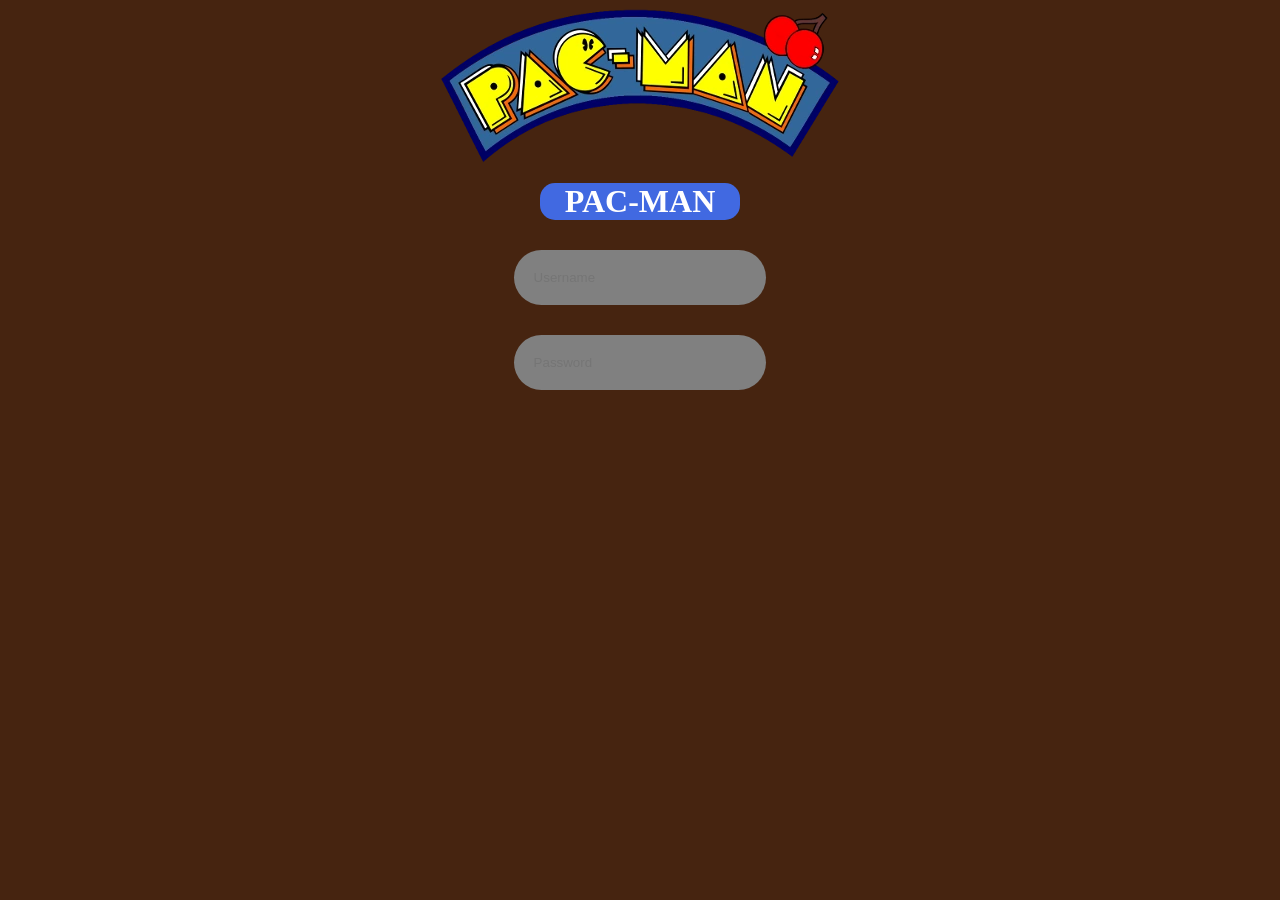
<file: index.html>
<!DOCTYPE html>
<html>
<head>
  <title> Pac-Man Login Page</title>

<style>
 h1{
color: white;
  }

body{
  background-color: rgba(58, 22, 1, 0.938);
  width:auto;
  height: 100%;
}

.flex-container{
  flex-wrap: wrap ;
  display: flex;
  justify-content: center;
  align-items: center;
  margin: auto;
  padding: 10px;
  width: 20%;
  gap: 10px;
  border-radius: 55px;

}
.pac{
  margin: auto;
  width: 200px;
  display: flex;
  justify-content: center;
  align-items: center;
  background-color: royalblue;
  text-align: center;
  margin-bottom: 10px;
  text-transform: uppercase;
  border-radius: 15px;
}

img{
  margin-bottom: 20px;
  display: block;
  margin-left: auto;
  margin-right: auto;
  max-width: 100%;
    min-width: 100px;
    height: auto;
}

input[type=text] {
  width: 100%;
  padding: 20px 20px;
  margin: 10px 0;
  box-sizing: border-box;
  border: none;
  border-radius: 55px;
  background-color: grey;
}

input[type=text]:focus {
  background-color: rgb(250, 250, 250);
} 
</style>

</head>
<body>

  <img src="pacman.jpg" alt="p-m">

  <h1 class="pac">pac-man</h1>


  <form class="flex-container">
  <input type="text" id="fname" placeholder="Username" name="fname">
  <input type="text" id="fname" placeholder="Password" name="fname">
  </form>


</body>
</html>
</file>
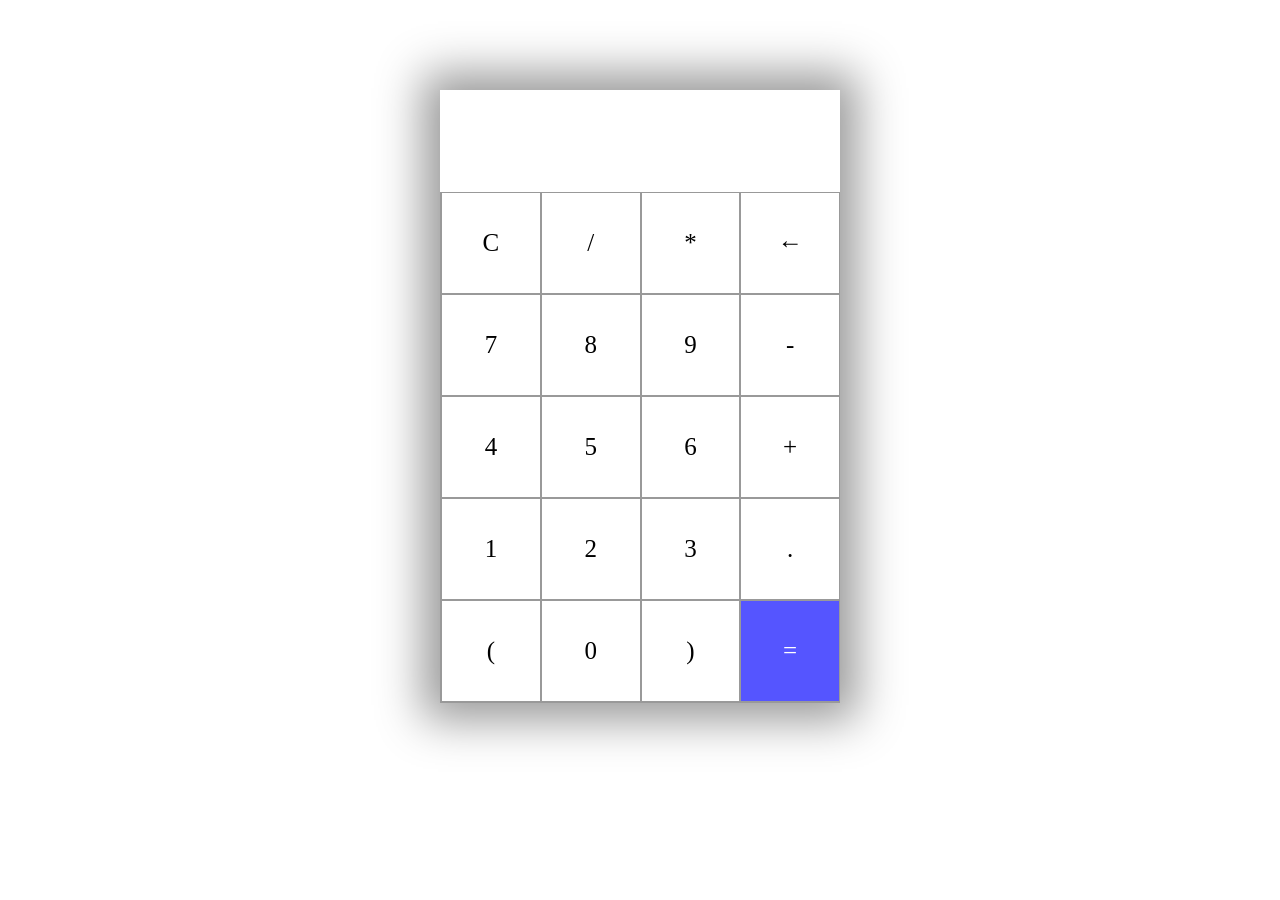
<file: calculator-v2/index.html>
<html lang="en">
<head>
    <meta charset="UTF-8">
    <meta name="viewport" content="width=device-width, initial-scale=1.0">
    <title>My Calculator</title>
    <link rel="stylesheet" href="style.css">
</head>
<body>
    <section>
        <div class="container">
            <div id="display"></div>
            <div class="buttons">
                <div class="button">C</div>
                <div class="button">/</div>
                <div class="button">*</div>
                <div class="button">&larr;</div>
                <div class="button">7</div>
                <div class="button">8</div>
                <div class="button">9</div>
                <div class="button">-</div>
                <div class="button">4</div>
                <div class="button">5</div>
                <div class="button">6</div>
                <div class="button">+</div>
                <div class="button">1</div>
                <div class="button">2</div>
                <div class="button">3</div>
                <div class="button">.</div>
                <div class="button">(</div>
                <div class="button">0</div>
                <div class="button">)</div>
                <div id="equal" class="button">=</div>
            </div>
        </div>
    </section>
    <script src="index.js"></script>
</body>
</html>
</file>
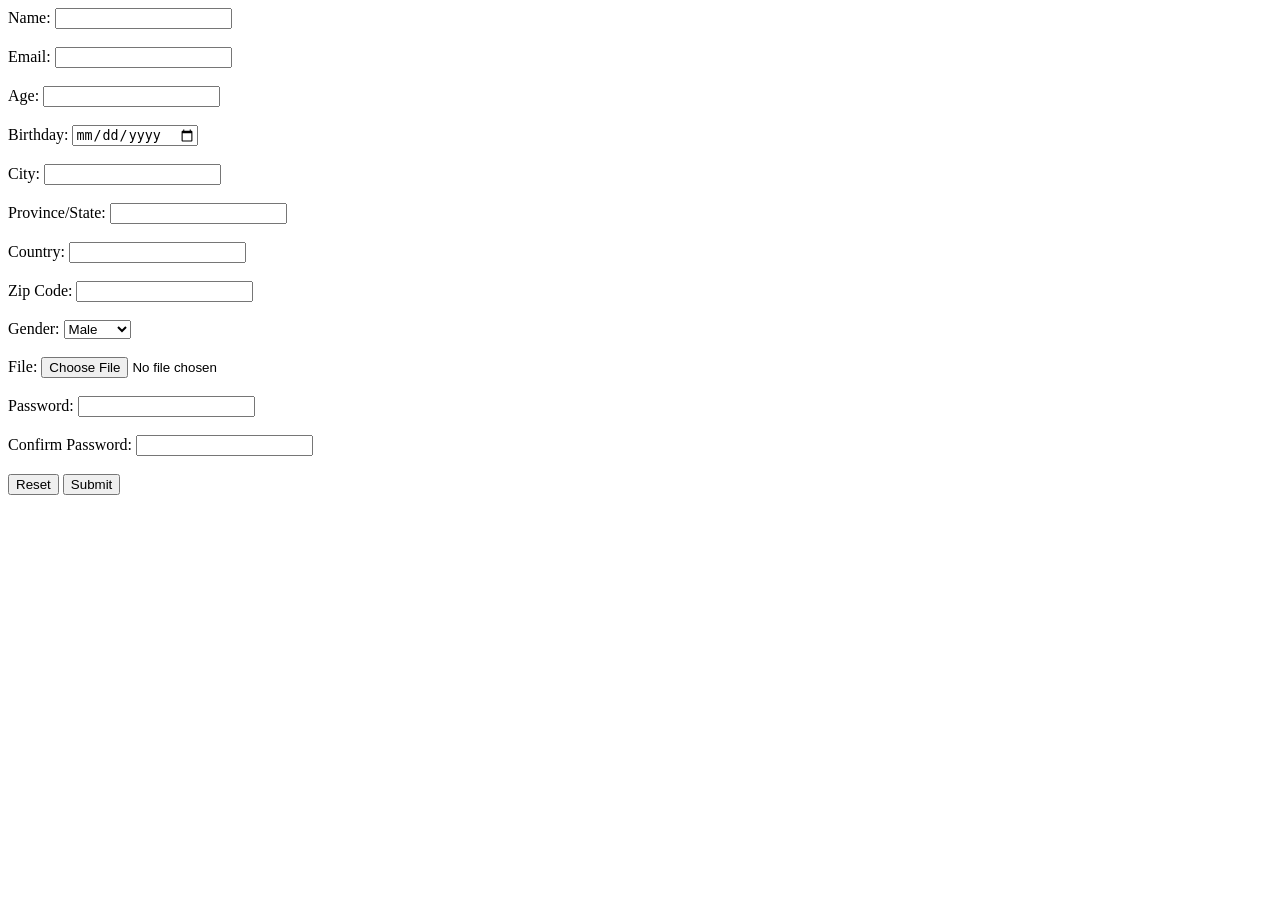
<file: form.html>
<!DOCTYPE html>
<html>
<head>
  <title>Form Example</title>
</head>
<body>
  <form action="results.html" method="GET" enctype="multipart/form-data">
    <label for="name">Name:</label>
    <input type="text" id="name" name="name" required><br><br>
    
    <label for="email">Email:</label>
    <input type="email" id="email" name="email" required><br><br>
    
    <label for="age">Age:</label>
    <input type="number" id="age" name="age" required><br><br>
    
    <label for="birthday">Birthday:</label>
    <input type="date" id="birthday" name="birthday" required><br><br>
    
    <label for="city">City:</label>
    <input type="text" id="city" name="city" required><br><br>
    
    <label for="state">Province/State:</label>
    <input type="text" id="state" name="state" required><br><br>
    
    <label for="country">Country:</label>
    <input type="text" id="country" name="country" required><br><br>
    
    <label for="zipcode">Zip Code:</label>
    <input type="text" id="zipcode" name="zipcode" required><br><br>
    
    <label for="gender">Gender:</label>
    <select id="gender" name="gender" required>
      <option value="male">Male</option>
      <option value="female">Female</option>
      <option value="other">Other</option>
    </select><br><br>
    
    <label for="file">File:</label>
    <input type="file" id="file" name="file"><br><br>
    
    <label for="password">Password:</label>
    <input type="password" id="password" name="password" required><br><br>
    
    <label for="confirm_password">Confirm Password:</label>
    <input type="password" id="confirm_password" name="confirm_password" required><br><br>
    
    <input type="reset" value="Reset">
    <input type="submit" value="Submit">
  </form>
</body>
</html>
</file>
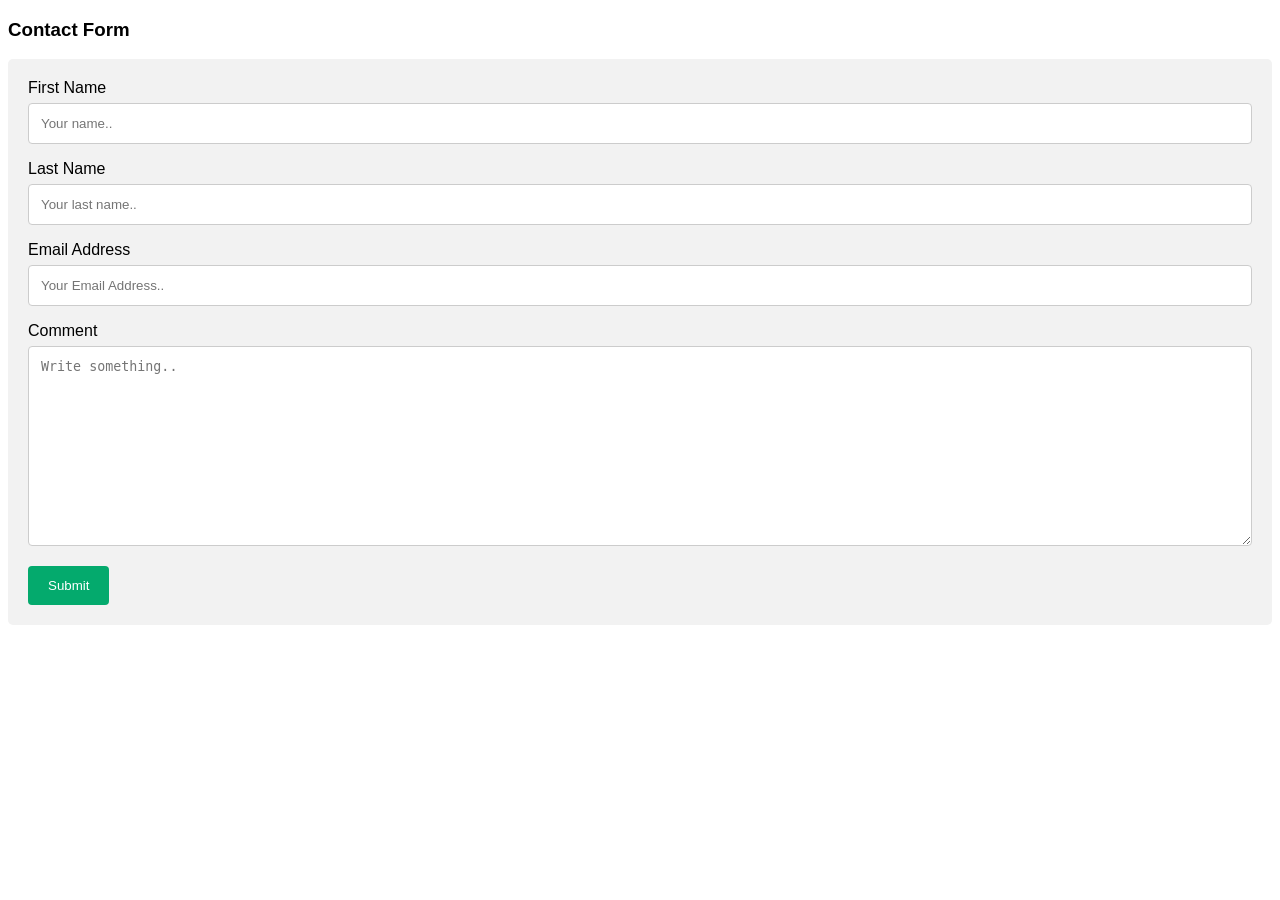
<file: forms/contacts.html>
<!DOCTYPE html>
<html>
<head>
<meta name="viewport" content="width=device-width, initial-scale=1">
<title>Contact Form</title>
<style>
body {font-family: Arial, Helvetica, sans-serif;}
* {box-sizing: border-box;}

input[type=text], select, textarea {
  width: 100%;
  padding: 12px;
  border: 1px solid #ccc;
  border-radius: 4px;
  box-sizing: border-box;
  margin-top: 6px;
  margin-bottom: 16px;
  resize: vertical;
}

input[type=submit] {
  background-color: #04AA6D;
  color: white;
  padding: 12px 20px;
  border: none;
  border-radius: 4px;
  cursor: pointer;
}

input[type=submit]:hover {
  background-color: #45a049;
}

.container {
  border-radius: 5px;
  background-color: #f2f2f2;
  padding: 20px;
}
</style>
</head>
<body>

<h3>Contact Form</h3>

<div class="container">
  <form action="https://formspree.io/f/mgebjged" method="POST">
    <label for="fname">First Name</label>
    <input type="text" id="fname" name="First Name" placeholder="Your name.." required>

    <label for="lname">Last Name</label>
    <input type="text" id="lname" name="Last Name" placeholder="Your last name.." required>
    
    <label for="lname">Email Address</label>
    <input type="text" id="email" name="email" placeholder="Your Email Address.." required>

    <label for="comment">Comment</label>
    <textarea name="comment" placeholder="Write something.." style="height:200px"></textarea>

    <input type="submit" value="Submit">
  </form>
</div>

</body>
</html>
</file>
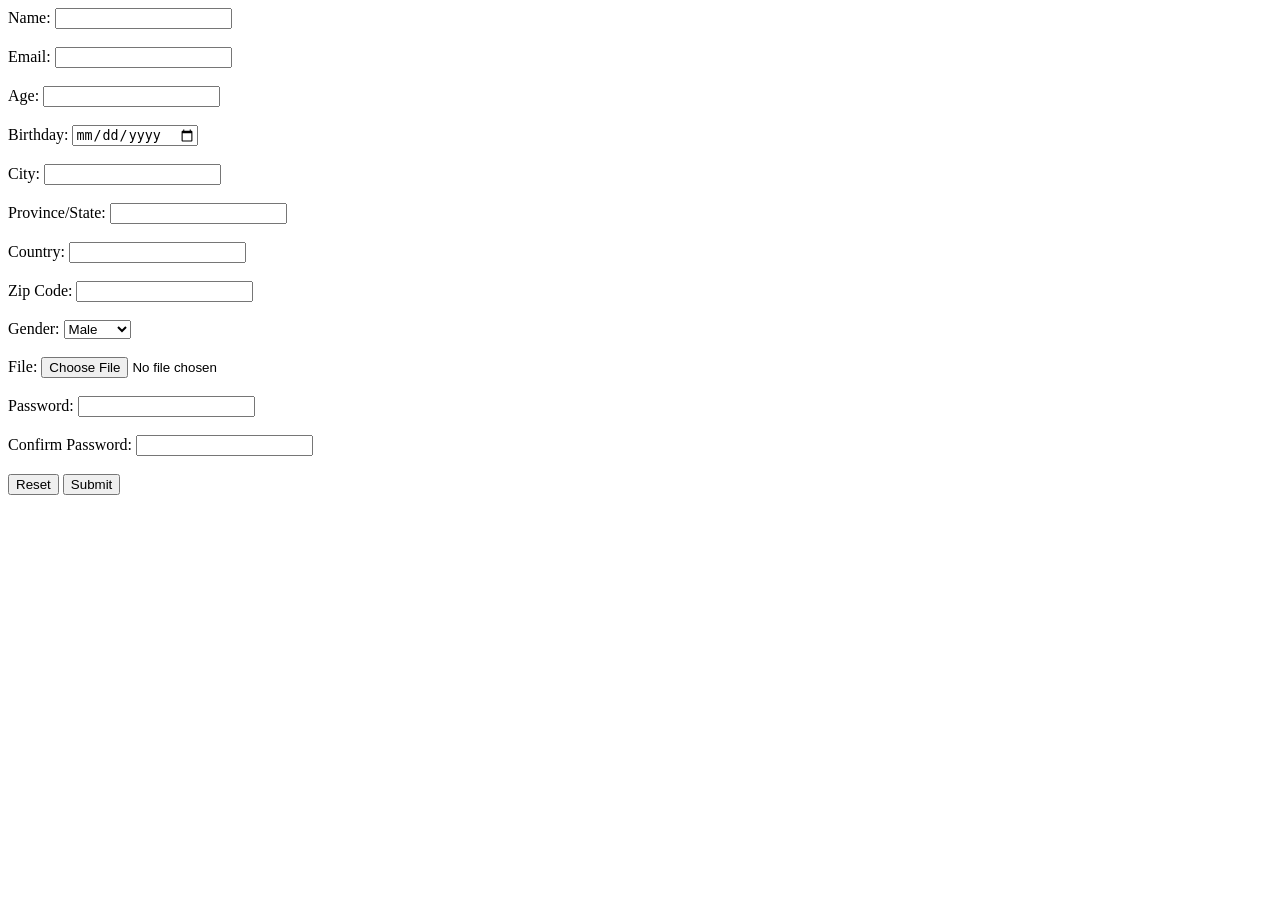
<file: forms/form.html>
<!DOCTYPE html>
<html>
<head>
  <title>Form Example</title>
  <!-- <script>
  src="script.js"
  </script> -->
</head>
<body>
  <form action="results.html" method="GET" enctype="multipart/form-data">
    <label for="name">Name:</label>
    <input type="text" id="name" name="name" required><br><br>
    
    <label for="email">Email:</label>
    <input type="email" id="email" name="email" required><br><br>
    
    <label for="age">Age:</label>
    <input type="number" id="age" name="age" required><br><br>
    
    <label for="birthday">Birthday:</label>
    <input type="date" id="birthday" name="birthday" required><br><br>
    
    <label for="city">City:</label>
    <input type="text" id="city" name="city" required><br><br>
    
    <label for="state">Province/State:</label>
    <input type="text" id="state" name="state" required><br><br>
    
    <label for="country">Country:</label>
    <input type="text" id="country" name="country" required><br><br>
    
    <label for="zipcode">Zip Code:</label>
    <input type="text" id="zipcode" name="zipcode" required><br><br>
    
    <label for="gender">Gender:</label>
    <select id="gender" name="gender" required>
      <option value="male">Male</option>
      <option value="female">Female</option>
      <option value="other">Other</option>
    </select><br><br>
    
    <label for="file">File:</label>
    <input type="file" id="file" name="file"><br><br>
    
    <label for="password">Password:</label>
    <input type="password" id="password" name="password" required><br><br>
    
    <label for="confirm_password">Confirm Password:</label>
    <input type="password" id="confirm_password" name="confirm_password" required><br><br>
    
    <input type="reset" value="Reset">
    <input type="submit" value="Submit">
  </form>
</body>
</html>
</file>
<file: calculator-v2/style.css>
.container {
    max-width: 400px;
    margin: 10vh auto 0 auto;
    box-shadow: 0px 0px 43px 17px rgba(153,153,153,1);
}

#display {
    text-align: right;
    height: 70px;
    line-height: 70px;
    padding: 16px 8px;
    font-size: 25px;
}

.buttons {
    display: grid;
    border-bottom: 1px solid #999;
    border-left: 1px solid #999;
    grid-template-columns: 1fr 1fr 1fr 1fr;
}

.buttons > div {
    border-top: 1px solid #999;
    border-right: 1px solid #999;
}

.button {
    border: 0.5px solid #999;
    line-height: 100px;
    text-align: center;
    font-size: 25px;
    cursor: pointer;
}

#equal {
    background-color: rgb(85, 85, 255);
    color: white;
}

.button:hover {
    background-color: #323330;
    color: white;
    transition: 0.5s ease-in-out;
}
</file>
